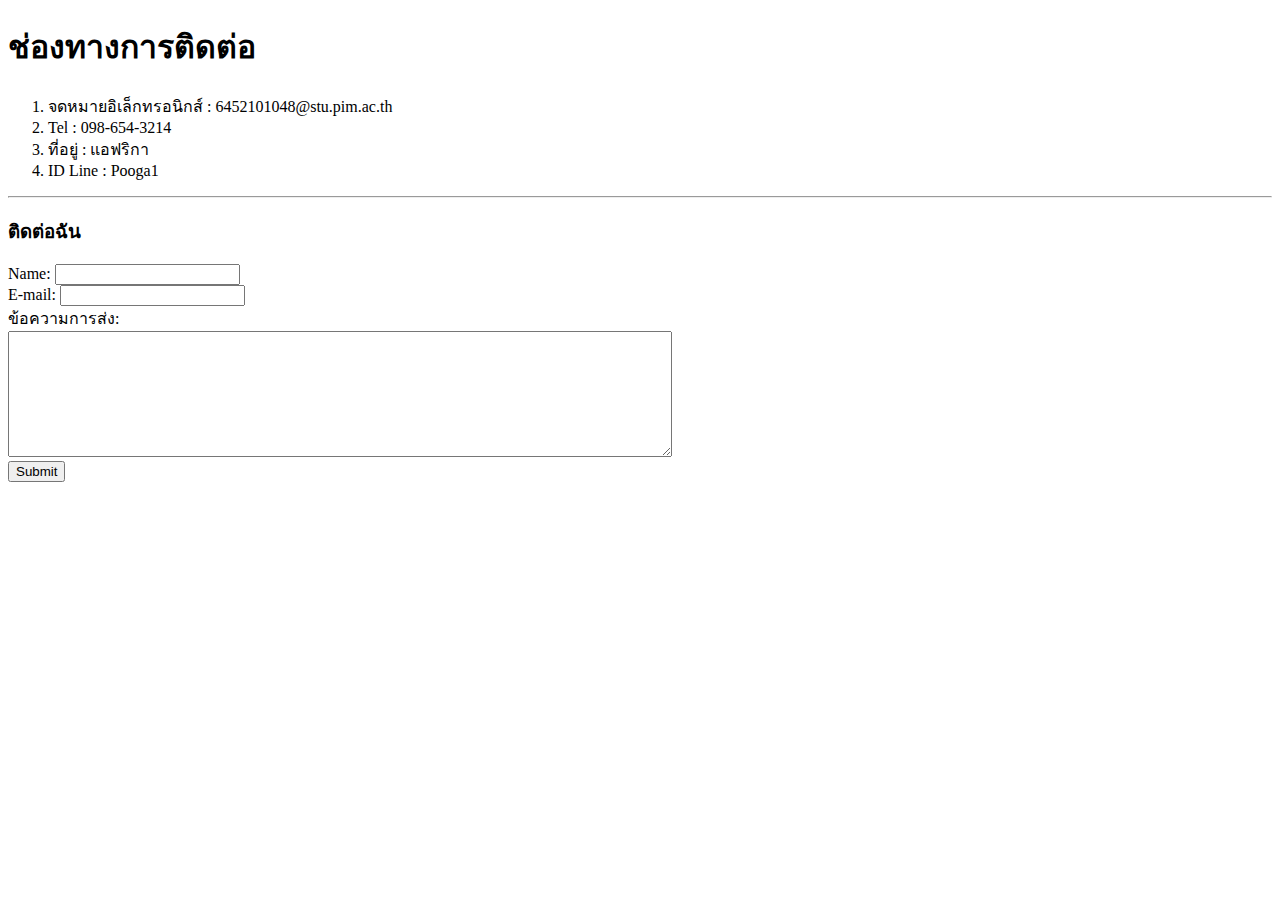
<file: contract.html>
<!DOCTYPE html>
<html lang="en">
<head>
    <meta charset="UTF-8">
    <meta http-equiv="X-UA-Compatible" content="IE=edge">
    <meta name="viewport" content="width=device-width, initial-scale=1.0">
    <title>My Contract</title>
</head>
<body>
    <h1>ช่องทางการติดต่อ</h1>
    <ol>
        <li>จดหมายอิเล็กทรอนิกส์ : 6452101048@stu.pim.ac.th</li>
        <li>Tel : 098-654-3214</li>
        <li>ที่อยู่ : แอฟริกา</li>
        <li>ID Line : Pooga1</li>
    </ol>
    <hr>
    <h3>ติดต่อฉัน</h3>

        <form class="" action="mailto:6452101048@stu.pim.ac.th"method="post" enctype="text/plain">
            <label>Name:</label>
            <input type="text" name="name_surname" value=""><br>
            <label>E-mail:</label>
            <input type="email" name="email" value=""><br>
            <label>ข้อความการส่ง:</label><br>
            <textarea name="message" cols="80" rows="8"></textarea><br>
            <input type="submit" name="">
        </form>
</body>
</html>
</file>
